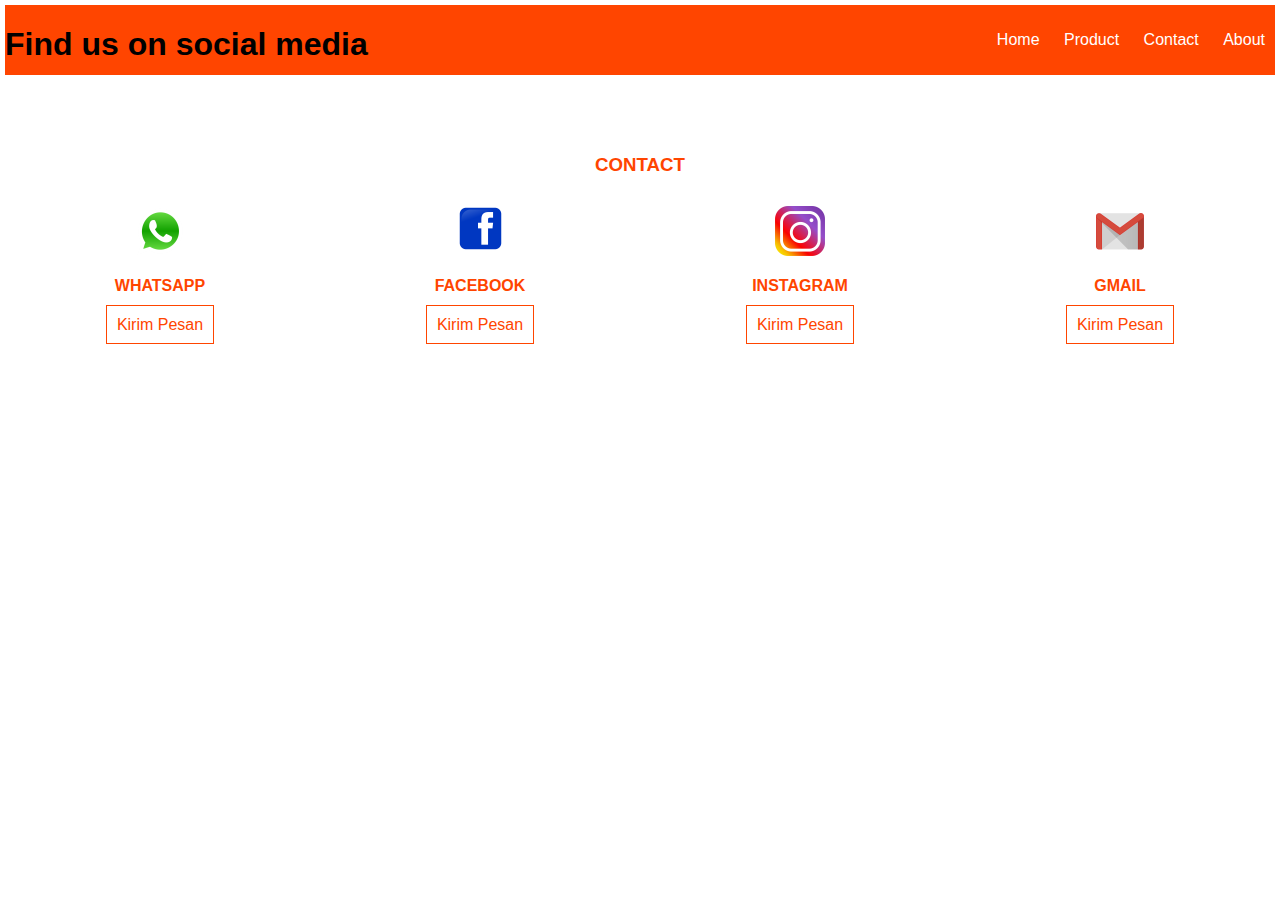
<file: contact.html>
<html>
    <head>
        <title>Website Siadi Computer</title>
        <link rel='stylesheet' href='style.css'>
    </head>
<body>

    <div class='header'>
        <div class='logo'>
            <h1>Find us on social media</h1>
            
        </div>

        <div class='navbar'>
            <ul>
                <li><a href="index.html">Home</a></li>
                <li><a href="product.html">Product</a></li>
                <li><a href="contact.html">Contact</a></li>
                <li><a href="tentang.html">About</a></li>

            </ul>
        </div>
    </div>
    <section class="contact">
        <div class="containers">
            <h3>CONTACT</h3>
            <div class="box">
                <div class="col-4">
                    <div class="icon">
                        <img src= "wa.png">
                    </div>
                    <h4>WHATSAPP</h4>
                    <a href ="https://wa.me/623151289646" target="_blank">Kirim Pesan</a>
                </div>
                <div class="col-4">
                    <div class="icon">
                        <img src="fb.png">
                    </div>
                    <h4>FACEBOOK</h4>
                    <a href ="https://www.facebook.com/kresnasatya.nugroho/" target="_blank">Kirim Pesan</a>
                </div><div class="col-4">
                    <div class="icon">
                        <img src="ig.png">
                    </div>
                    <h4>INSTAGRAM</h4>
                    <a href ="https://www.instagram.com/kisnaaaaakk/" target="_blank">Kirim Pesan</a>
                </div><div class="col-4">
                    <div class="icon">
                        <img src="gm.png">
                    </div>
                    <h4>GMAIL</h4>
                    <a href ="mailto:krisnastya21@gmail.com">Kirim Pesan</a>
                </div>
            </div>
        </div>
    </section>
</body>
</html>
</file>
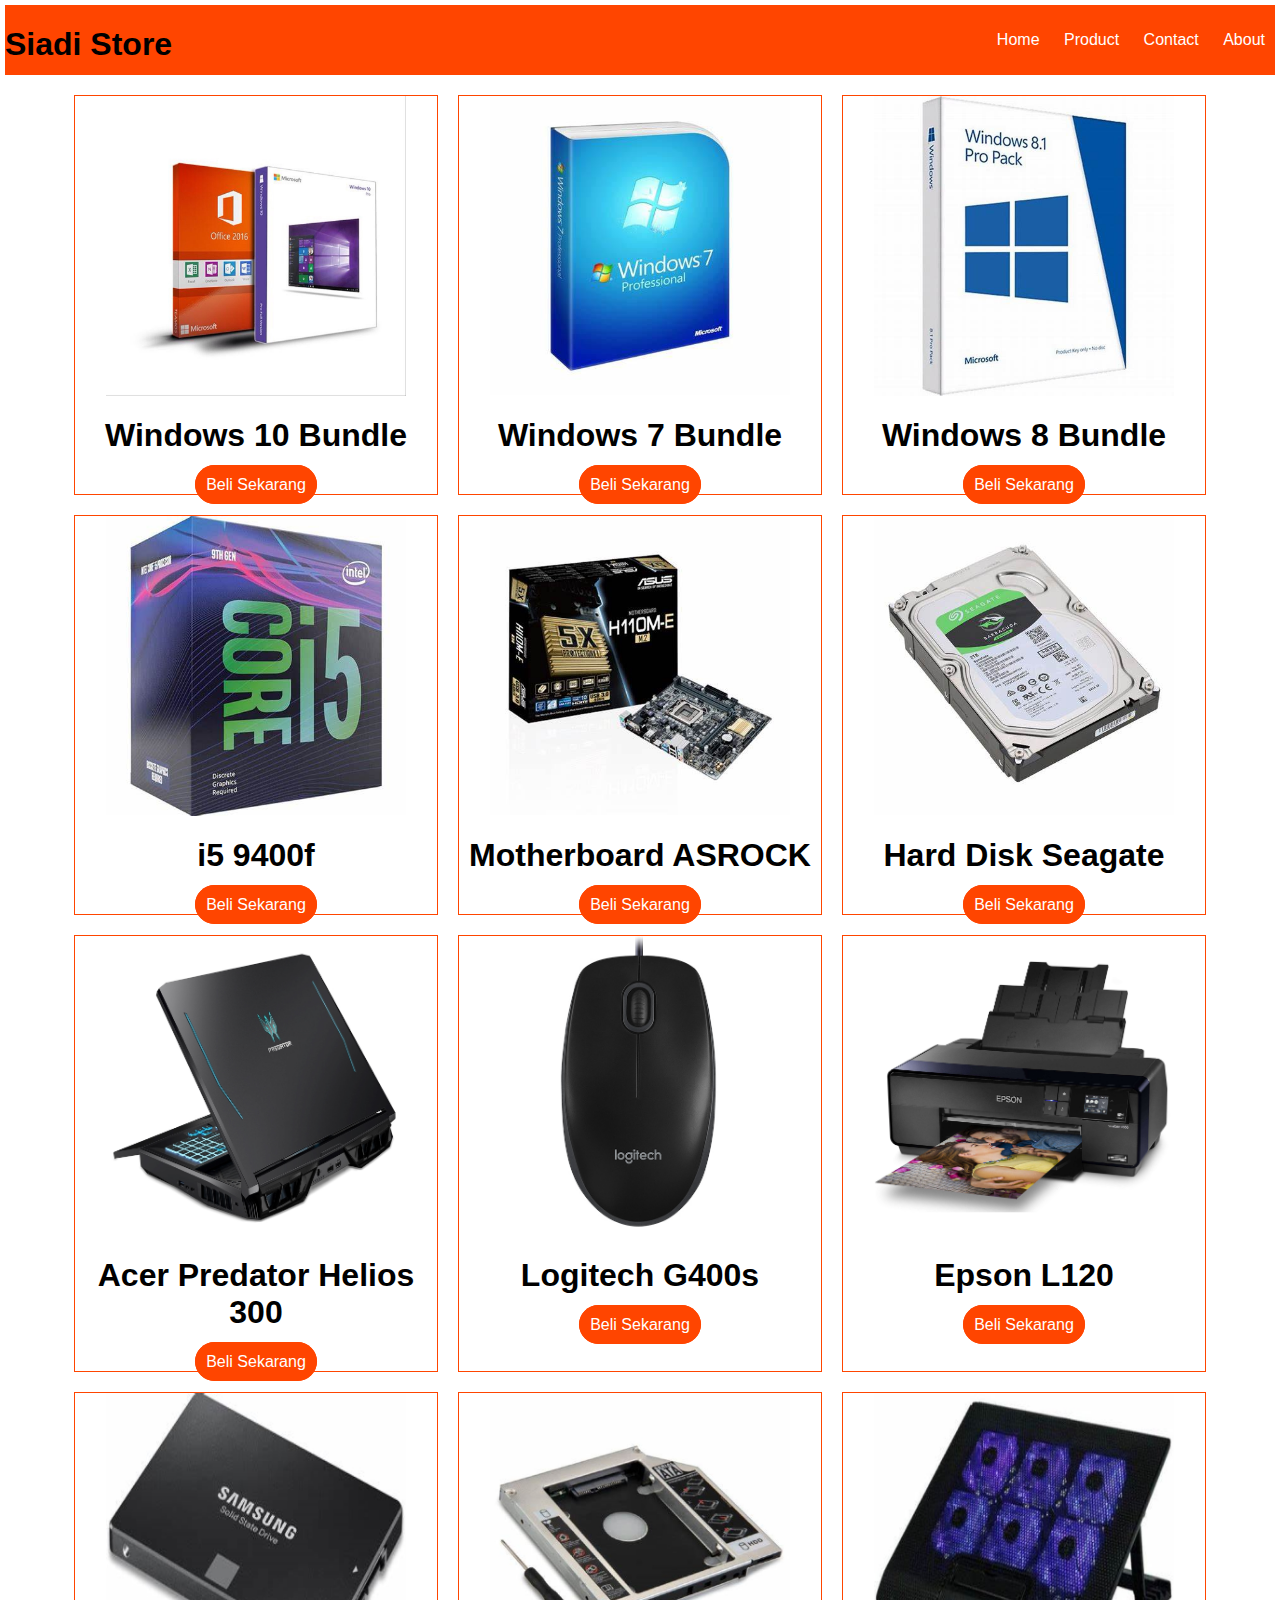
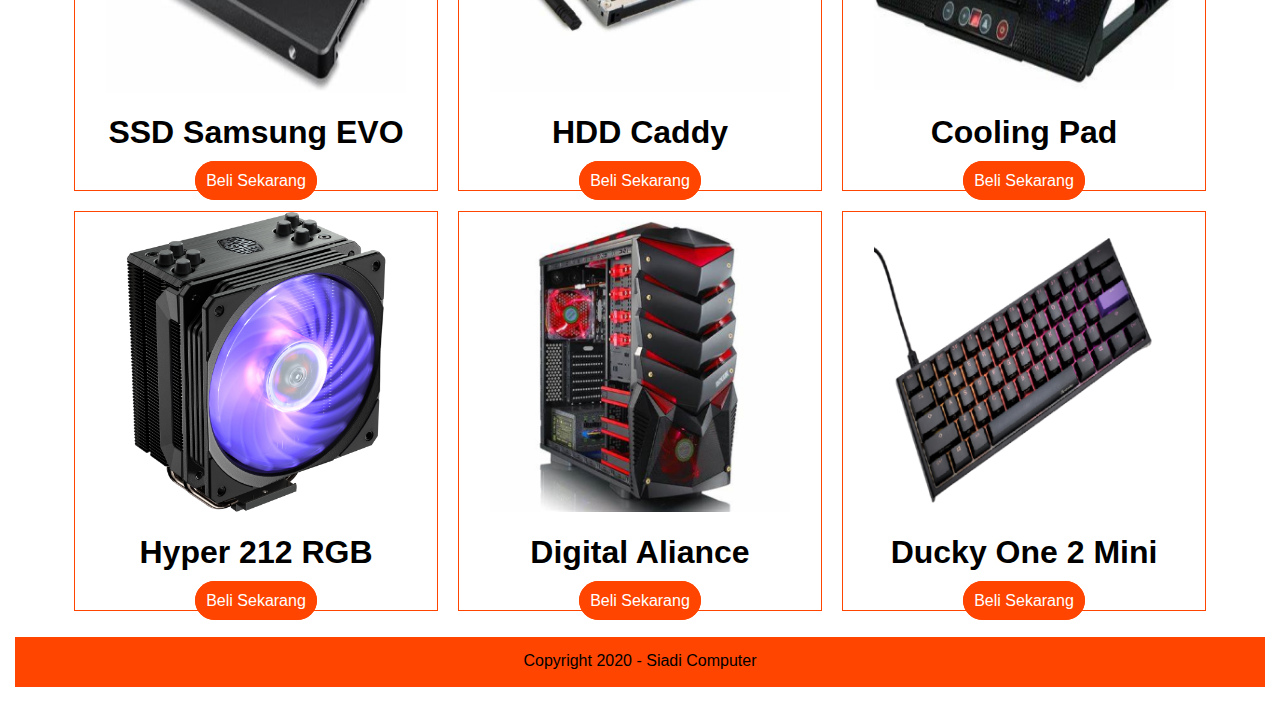
<file: product.html>
<html>
    <head>
        <title>Website Siadi Computer</title>
        <link rel='stylesheet' href='style.css'>
        <meta name='viewport' content='width=device-width, initial-scale=1'>
        <link rel ="icon" href="icon.jpg" type="img/jpg">
    </head>
<body>
    

    <div class='header'>
        <div class='logo'>
            <h1>Siadi Store</h1>
        </div>

    <div class='navbar'>
        <ul>
            <li><a href="index.html">Home</a></li>
            <li><a href="product.html">Product</a></li>
            <li><a href="contact.html">Contact</a></li>
            <li><a href="tentang.html">About</a></li>
        </ul>
        </div>
    </div>

<div class='gambar'>

    <div class='foto'>
        <img src='windows10.jpg'>
        <h1>Windows 10 Bundle</h1>
        <a href="https://shopee.co.id/Promo-Windows-10-Pro-64-32-bit-original-i.95450728.4831890865" target="_blank">Beli Sekarang</a>
    </div>

    <div class='foto'>
        <img src='windows7.jpg'>
        <h1>Windows 7 Bundle</h1>
        <a href="https://shopee.co.id/Microsoft-Windows-7-Ultimate-Office-2016-Pro-Plus-Original-32-64-BIT-i.348934111.5867480343" target="_blank">Beli Sekarang</a>
    </div>

    <div class='foto'>
        <img src='windows8.jpg'>
        <h1>Windows 8 Bundle</h1>
        <a href="https://shopee.co.id/Paket-Dvd-Install-Windows-8-32-64-Bit-Dan-Software-Pendukung-i.44839701.5029025196" target="_blank">Beli Sekarang</a>
    </div>

<div class='foto'>
        <img src='intel.jpg'>
        <h1>i5 9400f</h1>
        <a href="https://shopee.co.id/Processor-Intel-Core-I5-9400F-Box-Coffee-Lake-Socket-LGA-1151-i.15607053.1894729675" target="_blank">Beli Sekarang</a>
</div>

<div class='foto'>
        <img src='asrock.jpg'>
        <h1>Motherboard ASROCK</h1>
        <a href="https://shopee.co.id/Motherboard-ASROCK-B450M-Steel-Legend-(AM4-AMD-B450-DDR4-USB3.1)-i.15607053.4908011645" target="_blank">Beli Sekarang</a>
    </div>

    <div class='foto'>
        <img src='hdd.jpg'>
         <h1>Hard Disk Seagate</h1>
         <a href="https://shopee.co.id/Seagate-Backup-Plus-Slim-Harddisk-Eksternal-2TB-Pouch-Pen-i.16392358.275781766" target="_blank">Beli Sekarang</a>
    </div>

    <div class='foto'>
        <img src='laptop.jpg'>
         <h1>Acer Predator Helios 300</h1>
         <a href="https://shopee.co.id/Acer-Predator-Helios-300-PH315-i7-10750-8GB-512ssd-RTX2060-6GB-W10-OHS-15.6FHD-144Hz-53.71G8-i.250649369.7258914801" target="_blank">Beli Sekarang</a>
    </div>

    <div class='foto'>
        <img src='mouse.jpg'>
        <h1>Logitech G400s</h1>
        <a href="https://shopee.co.id/Logitech-G-MX518-Legendary-Gaming-Mouse-2018-New-G400s-N2Q4-i.132607279.2762301729" target="_blank">Beli Sekarang</a>
    </div>

    <div class='foto'>
        <img src='printer.jpg'>
        <h1>Epson L120</h1>
        <a href="https://shopee.co.id/PRINTER-EPSON-L120-L-120-i.35253099.685233140" target="_blank">Beli Sekarang</a>
    </div>

    <div class='foto'>
        <img src='ssd.jpg'>
        <h1>SSD Samsung EVO</h1>
        <a href="https://shopee.co.id/SAMSUNG-SSD-860-EVO-860EVO-500-GB-500GB-SATA-III-RESMI-i.9050581.1133880772" target="_blank">Beli Sekarang</a>
    </div>

    <div class='foto'>
        <img src='caddy.jpg'>
        <h1>HDD Caddy</h1>
        <a href="https://shopee.co.id/SSD-HDD-Caddy-Slim-9.5mm-SATA-DVD-Slot-Hardisk-GRC-BR-HDSC95-i.61050481.1534031566" target="_blank">Beli Sekarang</a>
    </div>

    <div class='foto'>
        <img src='cooling.jpg'>
        <h1>Cooling Pad</h1>
        <a href="https://shopee.co.id/Cooling-Pad-Laptop-5-Fan-Pendingin-Laptop-Cooling-Cooler-fan-Kipas-Pendingin-Notebook-K5-i.16180441.1593523734" target="_blank">Beli Sekarang</a>
    </div>

    <div class='foto'>
        <img src='hyper.jpg'>
        <h1>Hyper 212 RGB</h1>
        <a href="https://shopee.co.id/Cooler-Master-HYPER-212-LED-i.746822.984463033" target="_blank">Beli Sekarang</a>
    </div>

    <div class='foto'>
        <img src='casing.jpg'>
        <h1>Digital Aliance</h1>
        <a href="https://shopee.co.id/CASING-GAMING-DIGITAL-ALIANCE-N23-i.164898651.7732951148" target="_blank">Beli Sekarang</a>
     </div>

    <div class='foto'>
        <img src='ducky.png'>
        <h1>Ducky One 2 Mini</h1>
        <a href="https://shopee.co.id/Ducky-One-2-Mini-Gaming-Keyboard-i.35472136.2505384293" target="_blank">Beli Sekarang</a>
    </div>                   
</div>

    <div class='footer'>
        <p>Copyright 2020 - <a href=''>Siadi Computer</a></p>
    </div>
</body>
</html>
</file>
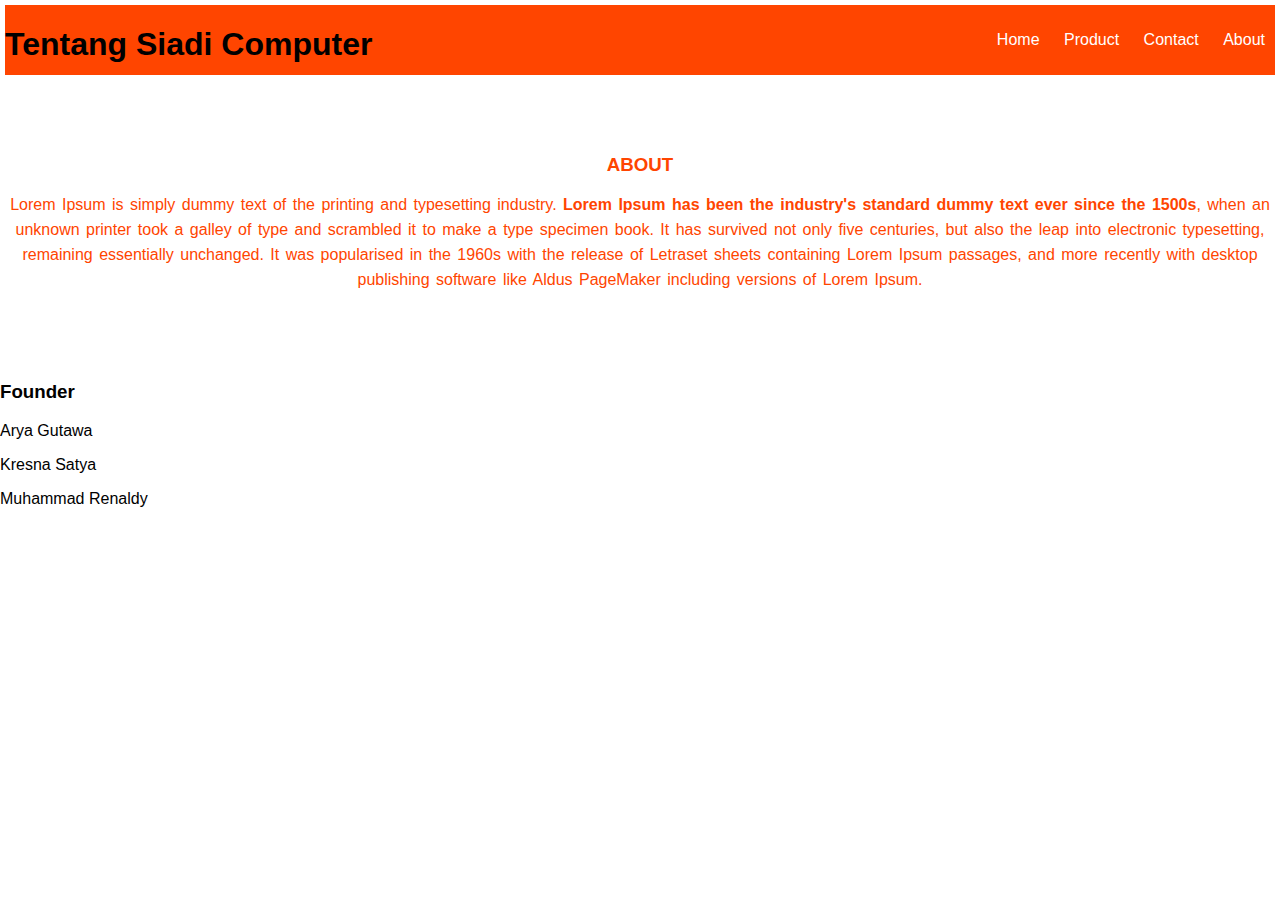
<file: tentang.html>
<html>
    <head>
        <title>Website Siadi Computer</title>
        <link rel='stylesheet' href='style.css'>
    </head>
<body>

    <div class='header'>
        <div class='logo'>
            <h1>Tentang Siadi Computer</h1>
            
        </div>

        <div class='navbar'>
            <ul>
                <li><a href="index.html">Home</a></li>
                <li><a href="product.html">Product</a></li>
                <li><a href="contact.html">Contact</a></li>
                <li><a href="tentang.html">About</a></li>

            </ul>
        </div>
    </div>

    <section class="about">
        <div class="containers">
            <h3>ABOUT</h3>
            <p>Lorem Ipsum is simply dummy text of the printing and typesetting industry. 
            <strong>Lorem Ipsum has been the industry's standard dummy text ever since the 1500s</strong>, when an unknown printer took a galley of type and scrambled it to make a type specimen book. 
             It has survived not only five centuries, but also the leap into electronic typesetting, remaining essentially unchanged. It was popularised in the 1960s with the release of Letraset sheets containing Lorem Ipsum passages, 
            and more recently with desktop publishing software like Aldus PageMaker including versions of Lorem Ipsum.</p>
        </div>
     </section>
        <div class="c2">
            <h3>Founder</h3>
            <p>Arya Gutawa</p>
            <p>Kresna Satya</p>
            <p>Muhammad Renaldy</p>
        </div>

</body>
</html>
</file>
<file: style.css>
body {
    margin: 0; 
    font-family: sans-serif;
}

.header {
    margin: 5px; 
    color: black; 
    background:orangered; 
    height: 70px;}

.logo {
    float: left;
}

.navbar {
    float: right;
}

.navbar ul{
    list-style: none; 
    padding-top: 10px;
}

.navbar ul li{
    display: inline; 
    margin: 10px;
}

.navbar ul li a{
    text-decoration: none; 
    color: white; }

.navbar ul li a:hover {
    border-bottom: 2px solid white;
}

.gambar {
    width: 90%; 
    display: grid; 
    grid-template-columns: 1fr 1fr 1fr;
    margin:auto;
    }

.gambar .foto img {
    width: 300px;
}

.foto {
    border: 1px solid orangered; 
    margin:10px; 
    text-align: center;
 }

.foto a{
    border: 1px solid orangered; 
    padding:10px; color: white; 
    background: orangered; 
    text-decoration: none; 
    border-radius: 20px; 
    cursor: pointer;
}

.footer {
    text-align: center; 
    margin: 15px; color:black; 
    background: orangered; 
    height: 50px;
}

.footer p{
    padding-top:15px;
}

.footer a{
    text-decoration: none; 
    color: black; 
}

.banner {
    height: 60vh;
    background-image:url('../projek\ uas/img/mikasa.jpg');
    background-size: cover;
    position: relative;
    display: flex;
    justify-content: center;
    align-items: center;
    width: 100%;
    
    }
.banner:after {
    content: '';
    display: block;
    position: absolute;
    top: 0;
    right: 0;
    left: 0;
    bottom: 0;
    background-color: rgba(255, 69, 0, .4);
}
.banner h2 {
    color: white;
    z-index: 1;
    padding: 20px 25px;
    border: 3px solid white;
}

section {
    padding: 55px 0;
}

section h3 {
    text-align: center;
    padding: 0;
    color: orangered;
    margin-bottom: 10px;
}

.about p{
    color :orangered;
    word-spacing: 2px;
    line-height: 25px;
    text-align: center;
}

.box {
   
    color :orangered;
}

.box .col-4 {
    width : 25%;
    padding : 20px;
    box-sizing: border-box;
    text-align :center;
    float :left;
}

.icon {
    width: 50px;
    height : 50px;
    text-align: center;
    line-height: 50px;
    font-size: 50px;
    margin: 0 auto;
}

footer {
    color : black;
}

.contact .containers .box a {
    color : orangered;
    text-decoration:none;
    border : 1px solid;
    padding :10px;
}
</file>
